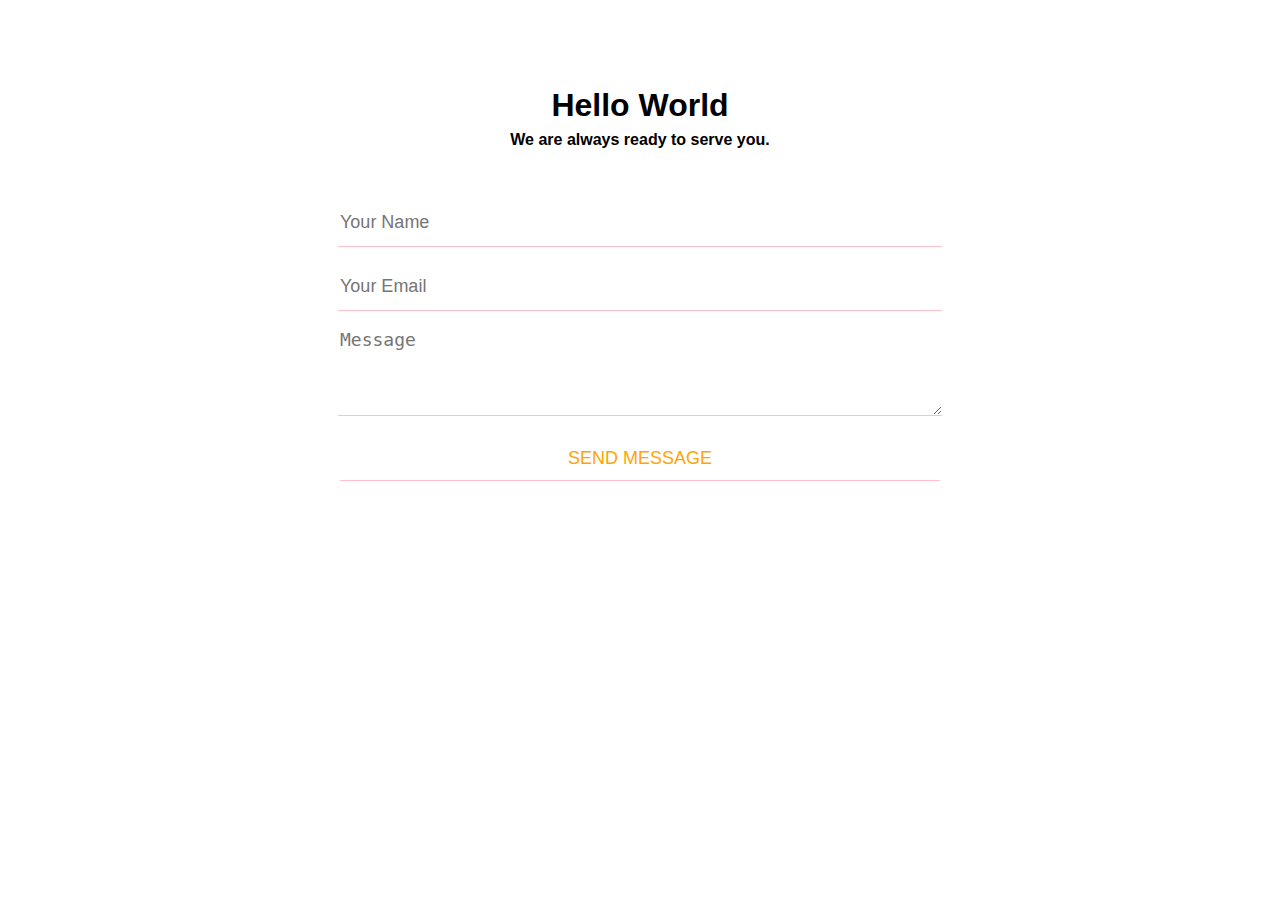
<file: Pcontact.html>
<!DOCTYPE html>

<html lang="en" dir="ltr">

<head>
  <meta charset="utf-8">
  <title>Contact Us</title>
  <link rel="stylesheet" href="Pcontact.css">
  <meta name="viewport" content="width=device-width, initial-scale=1.0">
</head>

<body>
  <div class="contact-title">
    <h1>Hello World</h1>
    <h2>We are always ready to serve you.</h2>
  </div>
  <div class="contact-form">
    <form id="contact form" action="Pcontact.php" method="post">
      <input placeholder="Your Name" class="form-control" type="text" name="name"  required>
      <br>
      <input placeholder="Your Email" class="form-control" type="email" name="email" value="" required>
      <br>
      <textarea name="message" class="form-control" placeholder="Message" rows="4" cols="80" required></textarea><br>
      <input type="submit" class="form-control" value="SEND MESSAGE">
    </form>

  </div>










</body>

</html>
</file>
<file: Pcontact.css>
.contact-title{
  margin-top: 100px;
  color: inherit;
  text transform: uppercase;
  transition: all 4s ease-in-out;

}
.contact-title h1 {
  font-size: 32px;
  line-height: 10px;
}
.contact-title h2 {
  font-size: 16px;
}

form{
  margin-top: 50px;
  transition: all 4s ease-in-out;
}
.form-control{
  width: 600px;
  background: transparent;
  border: none;
  outline: none;
  border-bottom: 1px solid pink;
  color: orange;
  font-size: 18px;
  margin-bottom: 16px;
}

input{
  height: 45px;
}

form .submit{
  background: #ff5722;
  border-color: yellow;
  color: brown;
  font-size: 20px;
  font-weight: bold;
  letter-spacing: 2px;
  height: 50px;
  margin-top: 20px;
}

form .submit:hover{
  background-color: black;
  cursor: pointer ;
}

body {
  margin: 0;
  Padding: 0;
  text-align: center;
  background: linear-gradient (rgba(0, 0, 50, 0.5), rgba(0, 0, 50, 0.5)), url(https://www.vippng.com/png/detail/6-64352_heart-png-stock-no-background-techflourish-collections-transparent.png);
  background-size: cover;
  background-position: center;
  font-family: sans-serif;
}
(115deg, #223CCF 10%, #8D3FD0 90%)
(rgba(0, 0, 50, 0.5), rgba(0, 0, 50, 0.5))
</file>
